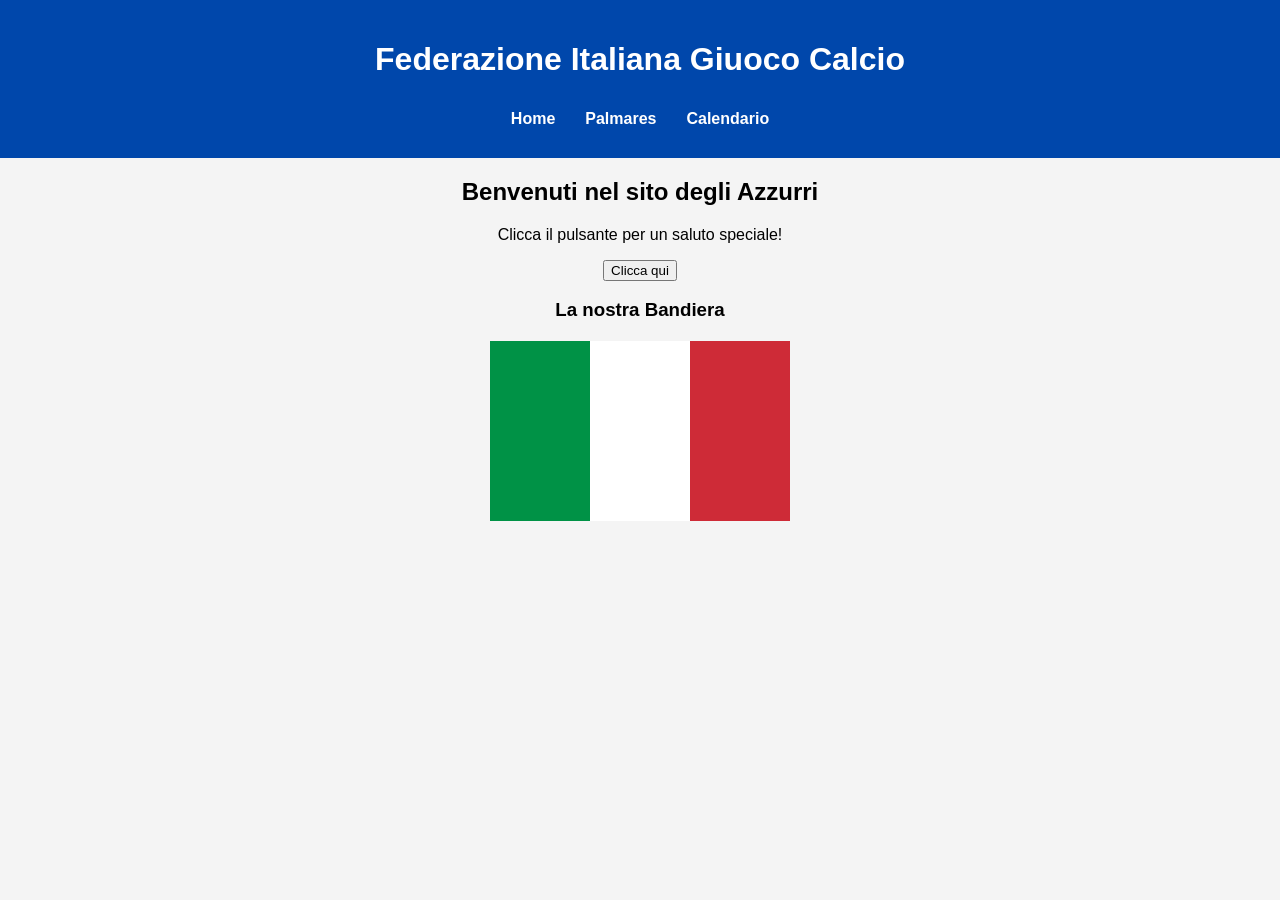
<file: index.html>
<!DOCTYPE html>
<html lang="it">
<head>
    <meta charset="UTF-8">
    <meta name="viewport" content="width=device-width, initial-scale=1.0">
    <title>FIGC - Home</title>
    <link rel="stylesheet" href="style.css">
</head>
<body>

    <header class="header-blu">
        <h1>Federazione Italiana Giuoco Calcio</h1>
        <nav>
            <ul>
                <li><a href="index.html">Home</a></li>
                <li><a href="pagina2.html">Palmares</a></li>
                <li><a href="pagina3.html">Calendario</a></li>
            </ul>
        </nav>
    </header>

    <main>
        <h2>Benvenuti nel sito degli Azzurri</h2>
        
        <p id="messaggio">Clicca il pulsante per un saluto speciale!</p>
        <button onclick="cambiaTesto()">Clicca qui</button>

        <section>
            <h3>La nostra Bandiera</h3>
            <div class="contenitore-bandiera">
                <div class="verde"></div>
                <div class="bianco"></div>
                <div class="rosso"></div>
            </div>
        </section>
    </main>

    <script src="script.js"></script>
</body>
</html>
</file>
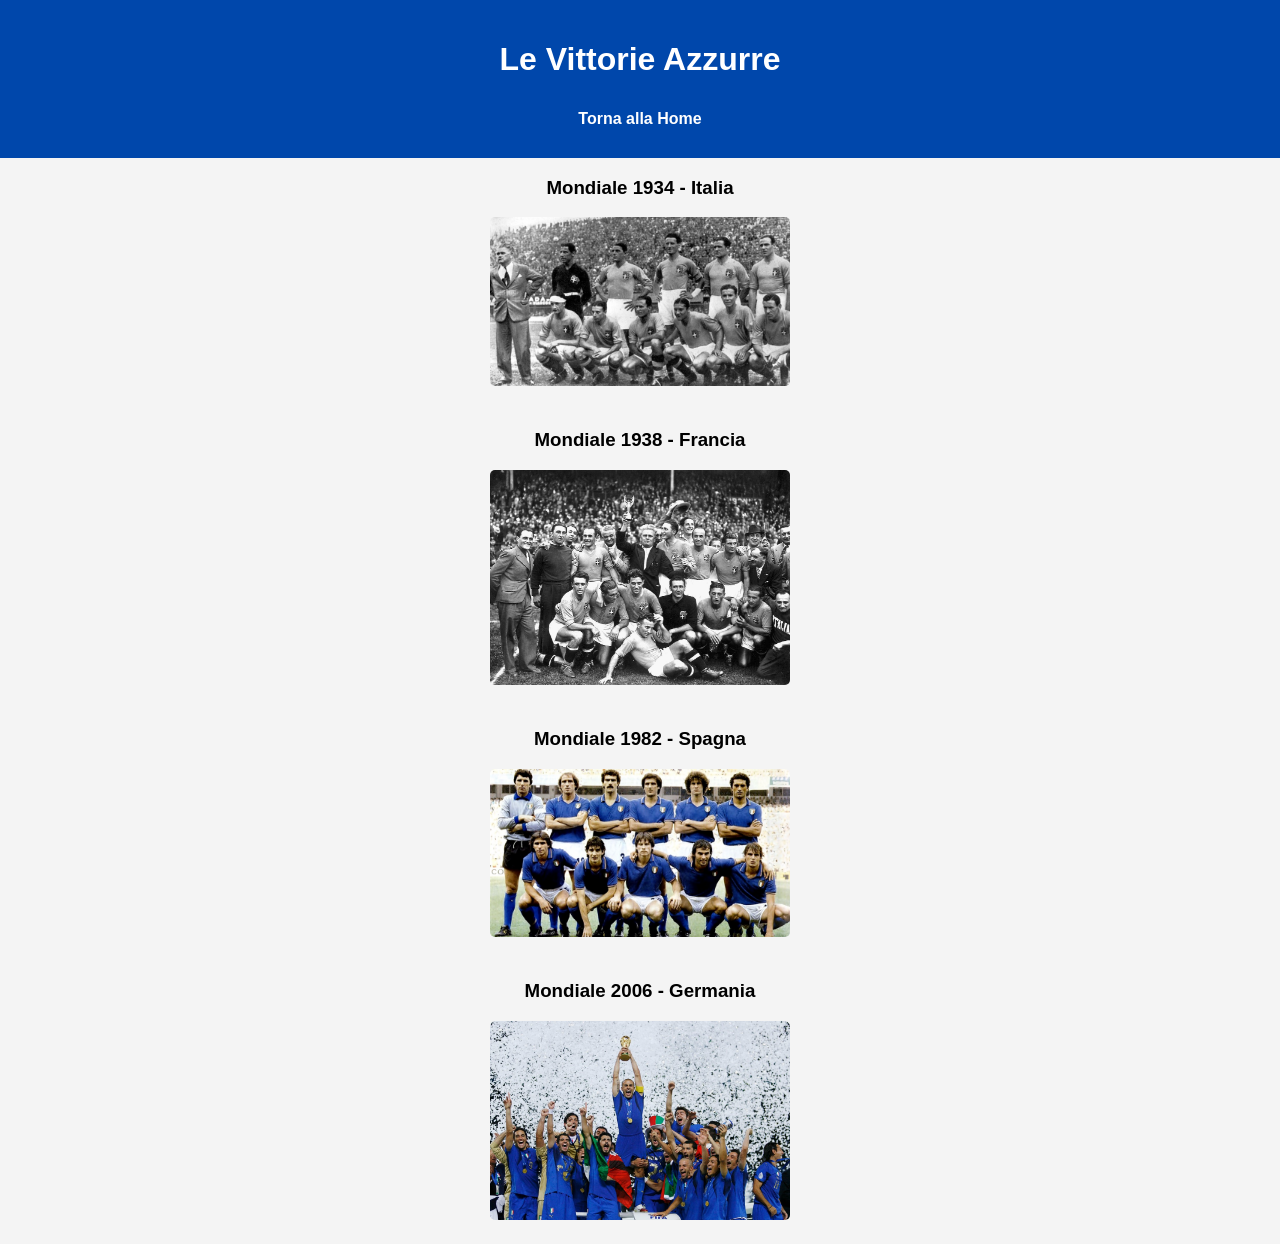
<file: pagina2.html>
<!DOCTYPE html>
<html lang="it">
<head>
    <meta charset="UTF-8">
    <meta name="viewport" content="width=device-width, initial-scale=1.0">
    <title>Palmares - Vittorie Azzurre</title>
    <link rel="stylesheet" href="style.css">
</head>
<body>

    <header class="header-blu">
        <h1>Le Vittorie Azzurre</h1>
        <nav>
            <ul>
                <li><a href="index.html">Torna alla Home</a></li>
            </ul>
        </nav>
    </header>

    <main>
        <div class="vittoria">
            <h3>Mondiale 1934 - Italia</h3>
            <img src="immagini/italia_1934.jpg" alt="Squadra 1934">
        </div>

        <div class="vittoria">
            <h3>Mondiale 1938 - Francia</h3>
            <img src="immagini/italia_1938.jpg" alt="Squadra 1938">
        </div>

        <div class="vittoria">
            <h3>Mondiale 1982 - Spagna</h3>
            <img src="immagini/italia_1982.jpg" alt="Squadra 1982">
        </div>

        <div class="vittoria">
            <h3>Mondiale 2006 - Germania</h3>
            <img src="immagini/italia_2006.jpg" alt="Squadra 2006">
        </div>
    </main>

</body>
</html>
</file>
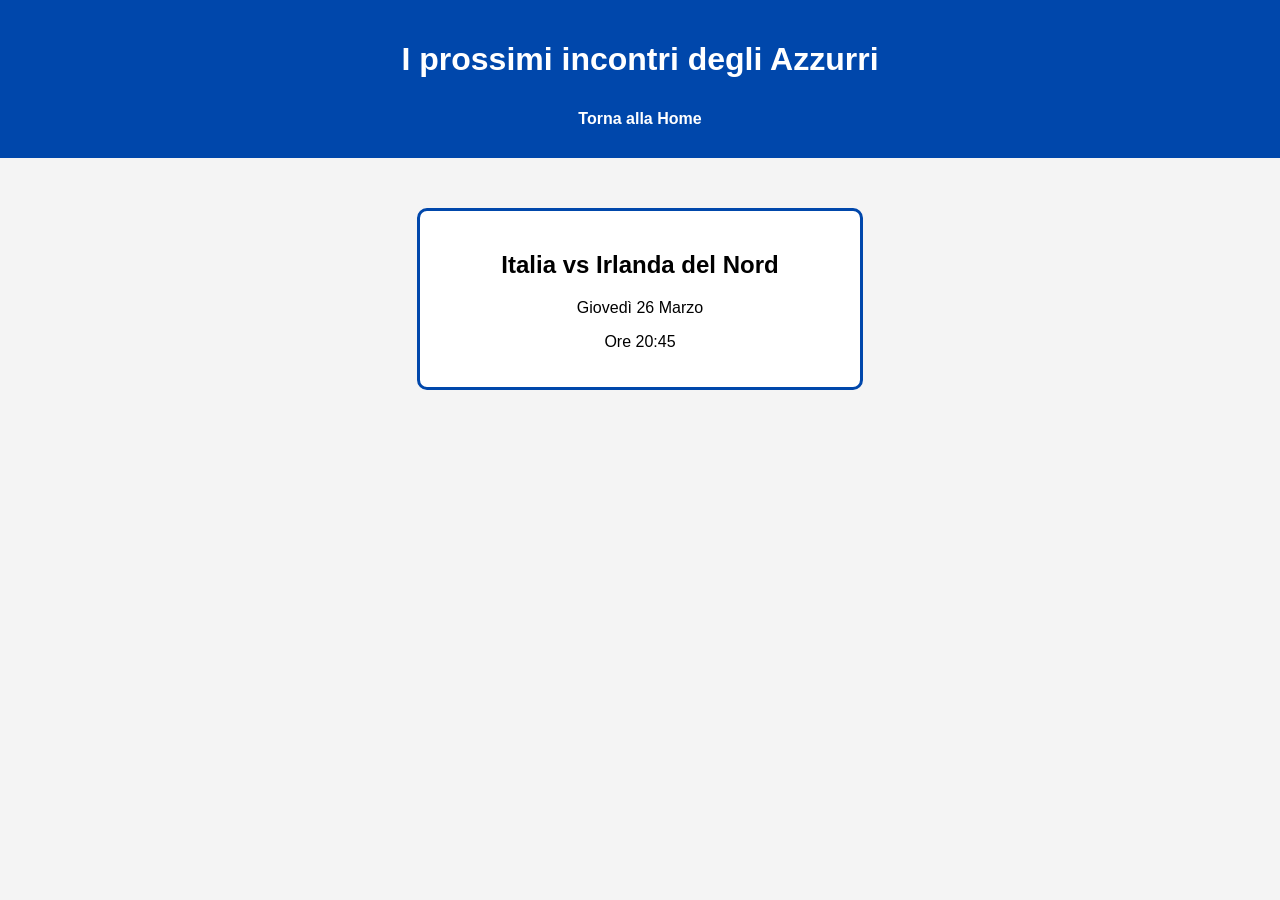
<file: pagina3.html>
<!DOCTYPE html>
<html lang="it">
<head>
    <meta charset="UTF-8">
    <meta name="viewport" content="width=device-width, initial-scale=1.0">
    <title>Calendario - Azzurri</title>
    <link rel="stylesheet" href="style.css">
</head>
<body>

    <header class="header-blu">
        <h1>I prossimi incontri degli Azzurri</h1>
        <nav>
            <ul>
                <li><a href="index.html">Torna alla Home</a></li>
            </ul>
        </nav>
    </header>

    <main>
        <div class="box-partita">
            <h2>Italia vs Irlanda del Nord</h2>
            <p>Giovedì 26 Marzo</p>
            <p>Ore 20:45</p>
        </div>
    </main>

</body>
</html>
</file>
<file: style.css>
body {
    font-family: 'Segoe UI', sans-serif;
    margin: 0;
    text-align: center;
    background-color: #f4f4f4;
}

.header-blu {
    background-color: #0047ab;
    color: white;
    padding: 20px 0;
}

nav ul {
    display: flex;
    justify-content: center;
    list-style: none;
    padding: 10px;
    margin: 0;
}

nav a {
    color: white;
    text-decoration: none;
    margin: 0 15px;
    font-weight: bold;
}

.box-partita {
    background-color: white;
    border: 3px solid #0047ab;
    width: 80%;
    max-width: 400px;
    margin: 50px auto;
    padding: 20px;
    border-radius: 10px;
}

.contenitore-bandiera {
    display: flex;
    justify-content: center;
    width: 300px;
    height: 180px;
    margin: 20px auto;
}

.contenitore-bandiera div { flex: 1; }
.verde { background-color: #009246; }
.bianco { background-color: #ffffff; }
.rosso { background-color: #ce2b37; }

img {
    width: 100%;
    max-width: 300px;
    border-radius: 5px;
    margin-bottom: 20px;
}

@media (max-width: 600px) {
    nav ul { flex-direction: column; }
    .contenitore-bandiera { 
        flex-direction: column; 
        width: 150px; 
        height: 300px; 
    }
}
</file>
